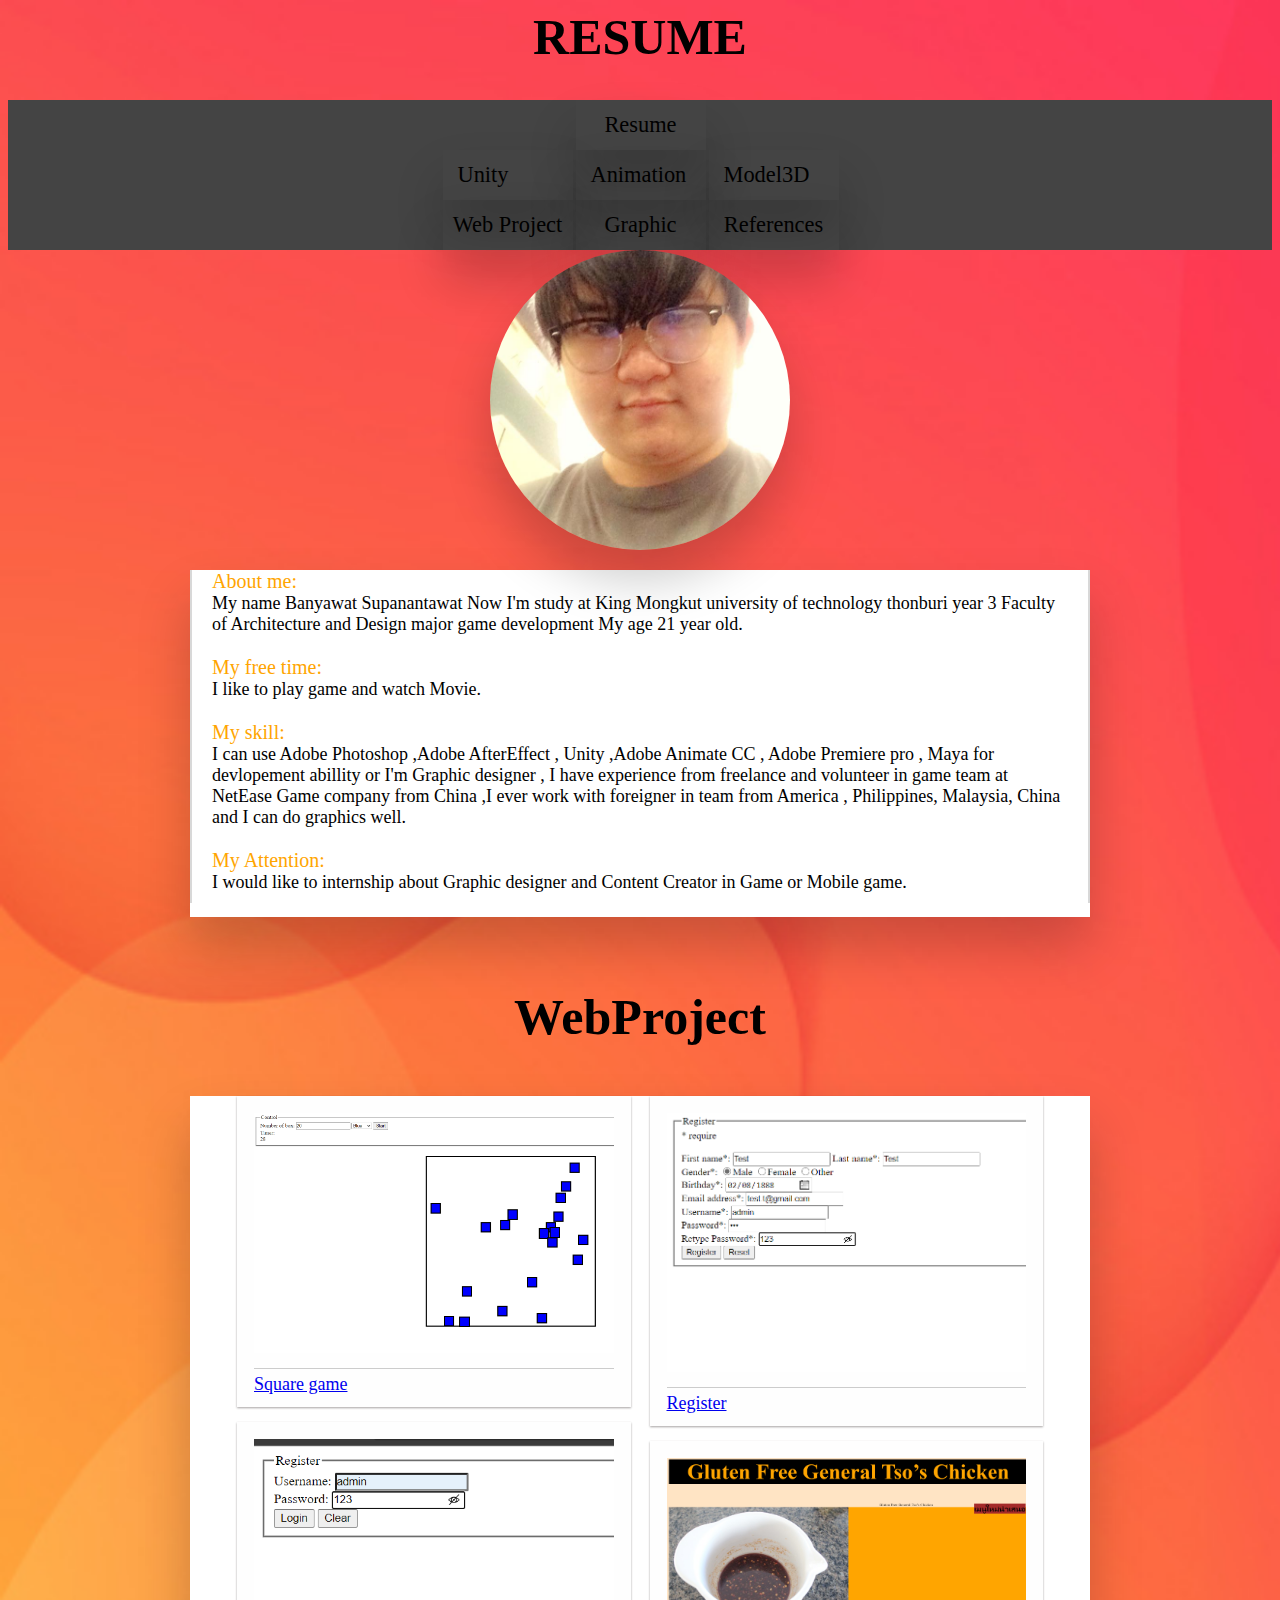
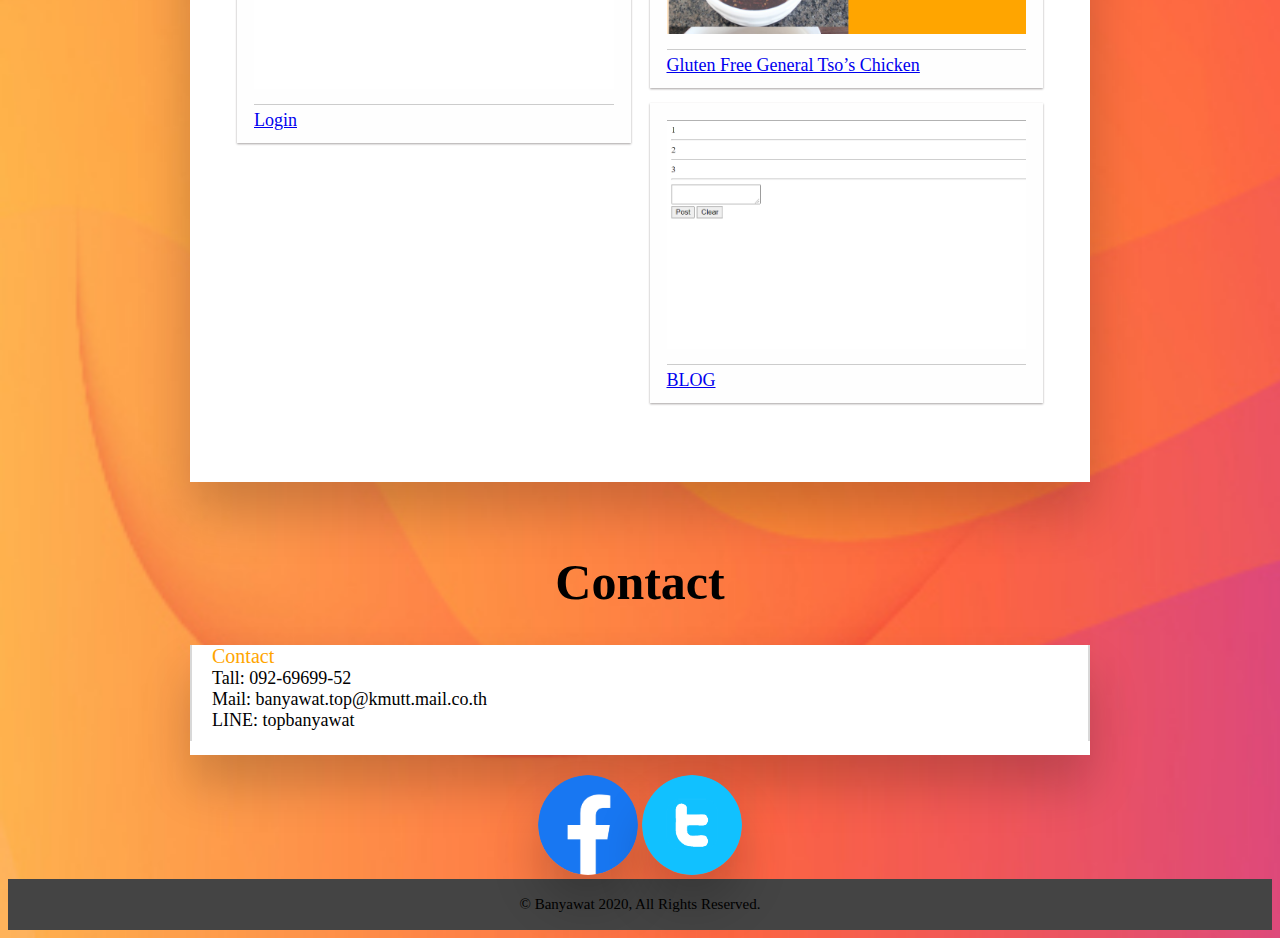
<file: index.html>
<html lang="en">
<head>
        <meta charset="UTF-8">
        <meta name="viewport"content="width=device-width, initial-scale="1.0">
        <meta http-equiv="X-UA-Compatible" content="ie=edge">
        <title>Resume</title>
        <link rel="stylesheet" href="main.css">
</head>
<body background="pic/body.png">
        <h1 class="head">RESUME</h1>
        <header>
                <div class="nav">
                        <ul>  
                            <li class="home"> <a href="index.html"home>Resume</a></li>
                                    <ul>
                                        <li><a href="Unity.html">Unity</a></li>
                                        <li><a href="Animation.html">Animation</a></li>
                                        <li><a href="Model.html">Model3D</a></li> 
                                    </ul>
                            </li>        
                            <li class="about"><a class="active" href="WebProject.html">Web Project</a></li>
                            <li class="new"><a href="Graphic.html">Graphic</a>
                                    <ul>
                                        <li><a href="shopee.html">Shopee</a></li>
                                        <li><a href="LINE.html">LINE Thailand</a></li>
                                    </ul>
                            </li>

                                
                            <li class="contact"><a href="References.html">References</a></li>
                        </ul>
                </div>
        </header>        
        
        <div class="img_1">
                <center><img  width="300"  src="pic/02.jpg" alt=""></center>
        </div>
        <div class="teaser">
            <p> <a class="title">About me:</a> </br>
            My name Banyawat Supanantawat Now I'm study at King Mongkut university of technology thonburi year 3 Faculty of Architecture and Design major game development My age 21 year old. </br>
            </br>
            <a class="title">My free time: </a></br>
            I like to play game and watch Movie. </br>
            </br>
            <a class="title">My skill:</a> </br>
            I can use Adobe Photoshop ,Adobe AfterEffect , Unity ,Adobe Animate CC , Adobe Premiere pro , Maya for devlopement abillity or I'm Graphic designer , I have 
            experience from freelance and volunteer in game team at NetEase Game company from China ,I ever work with foreigner in team from America , Philippines, Malaysia, China and I can do graphics well. </br>
            </br>
            <a class="title">My Attention:</a></br>
            I would like to internship about Graphic designer and Content Creator in Game or Mobile game.</br>
            </p>
        </div> 
        </br>
        <div>
                <h1 class="head">WebProject</h1>
        </div>
        <div class="teaser2">
        <section id="columns">
                <figure>
                    <img src="pic/w1.png">
                    <figcaption>
                        <a href="Square game/index.html">Square game</a>
                    </figcaption>
                </figure>
                <figure>
                        <img src="pic/w3.png">
                        <figcaption>
                                <a href="Register and login/login.html">Login</a>
                        </figcaption>
                </figure>
                <figure>
                        <img src="pic/w2.png">
                        <figcaption>
                                <a href="Register and login/register.html">Register</a>
                        </figcaption>
                </figure>
                <figure>
                        <img src="pic/w4.png">
                        <figcaption>
                                <a href="Gluten Free General Tso’s Chicken/index.html">Gluten Free General Tso’s Chicken</a>
                        </figcaption>
                </figure>
                <figure>
                        <img src="pic/Blog.png">
                        <figcaption>
                            <a href="Blog/index.html">BLOG</a>
                        </figcaption>
                </figure>
        </section>
        </div>
        </br>
        <div>
        <h1 class="head">Contact</h1>
        </div>
        <div class="teaser">
                <p> <a class="title">Contact</a></br>
                        Tall: 092-69699-52</br>
                        Mail: banyawat.top@kmutt.mail.co.th</br>
                        LINE: topbanyawat</br>
                </p>
        </div>   

        <div>
                <center><a class="img_2" href ="https://www.facebook.com/banyawat.sunanatwantwa" ><img src="pic/facebook.png"></a>
                <a class="img_2" href ="https://twitter.com/Twitter" ><img src="pic/Twitter.png"></a></center>
        </div>
        <div class="down">
                <br>
                <a>© Banyawat 2020, All Rights Reserved.  </a>
                <br>
                <br>
        </div>

</body>
</file>
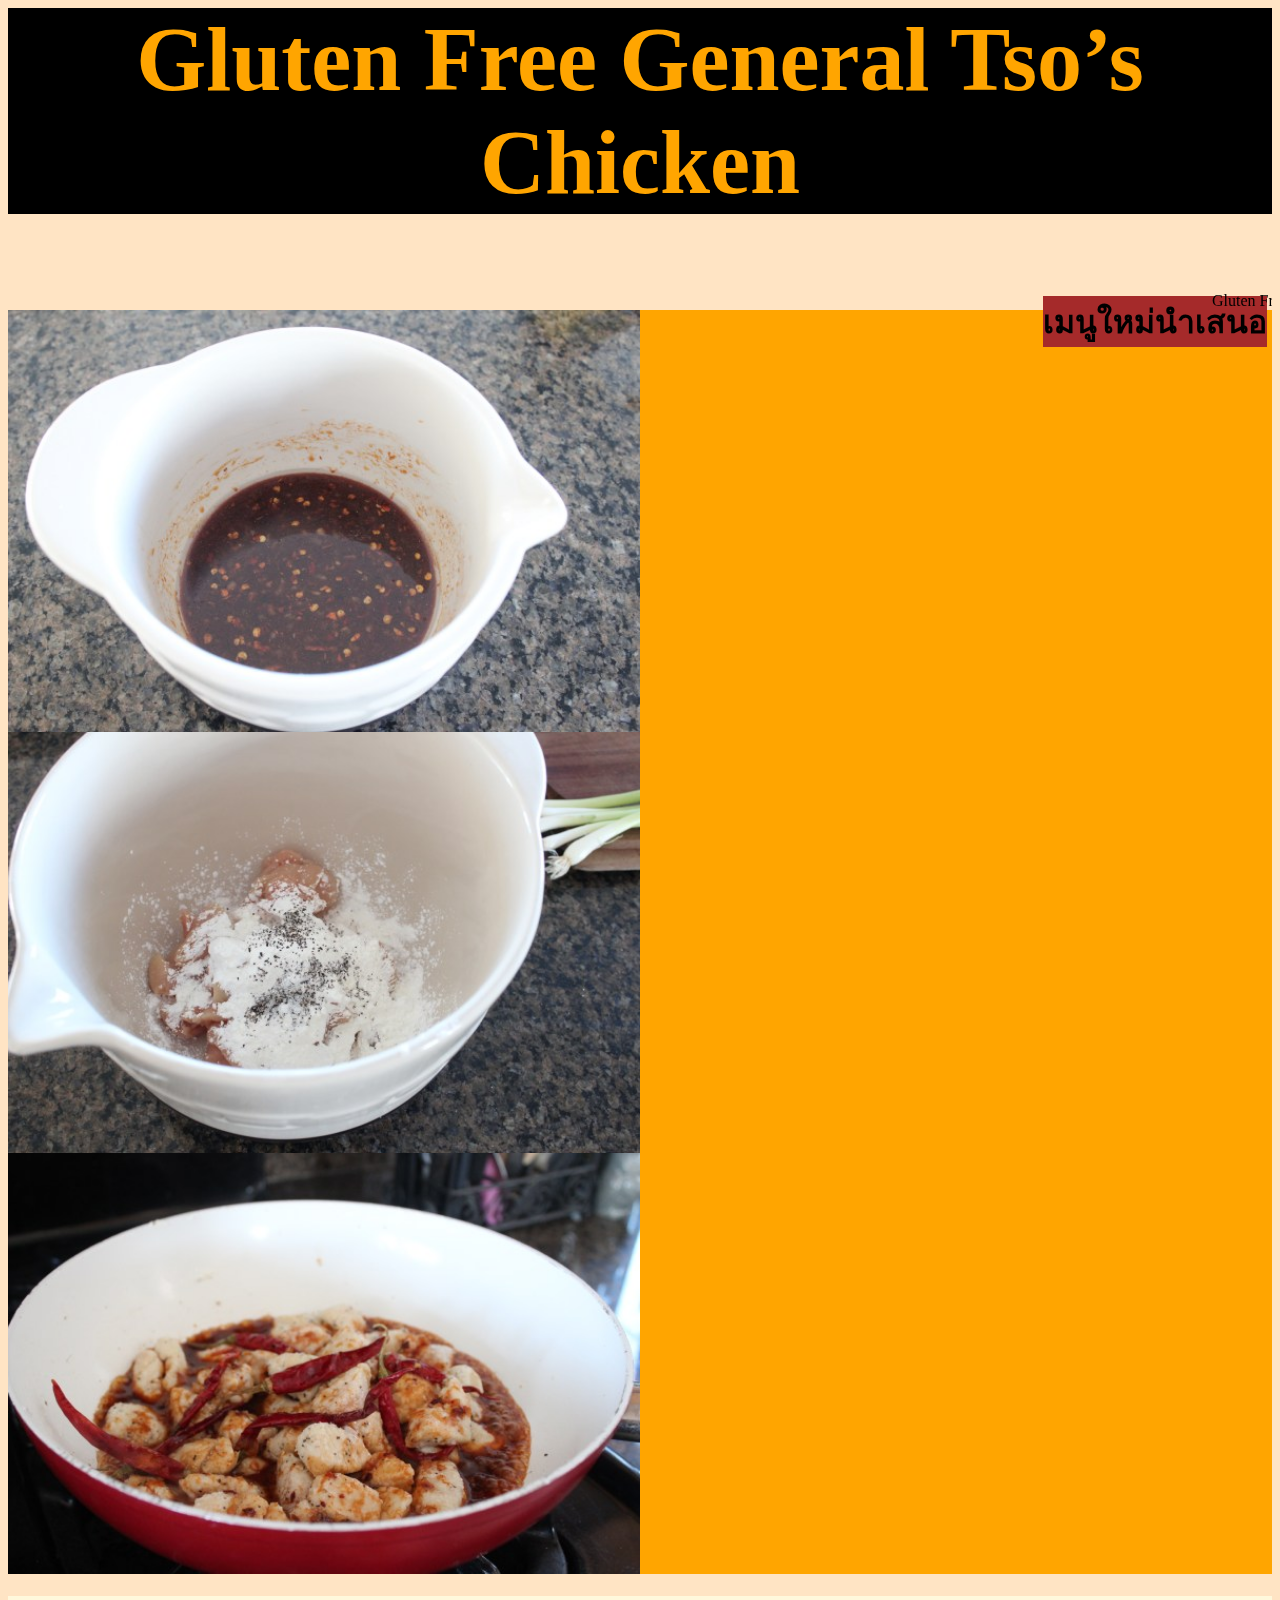
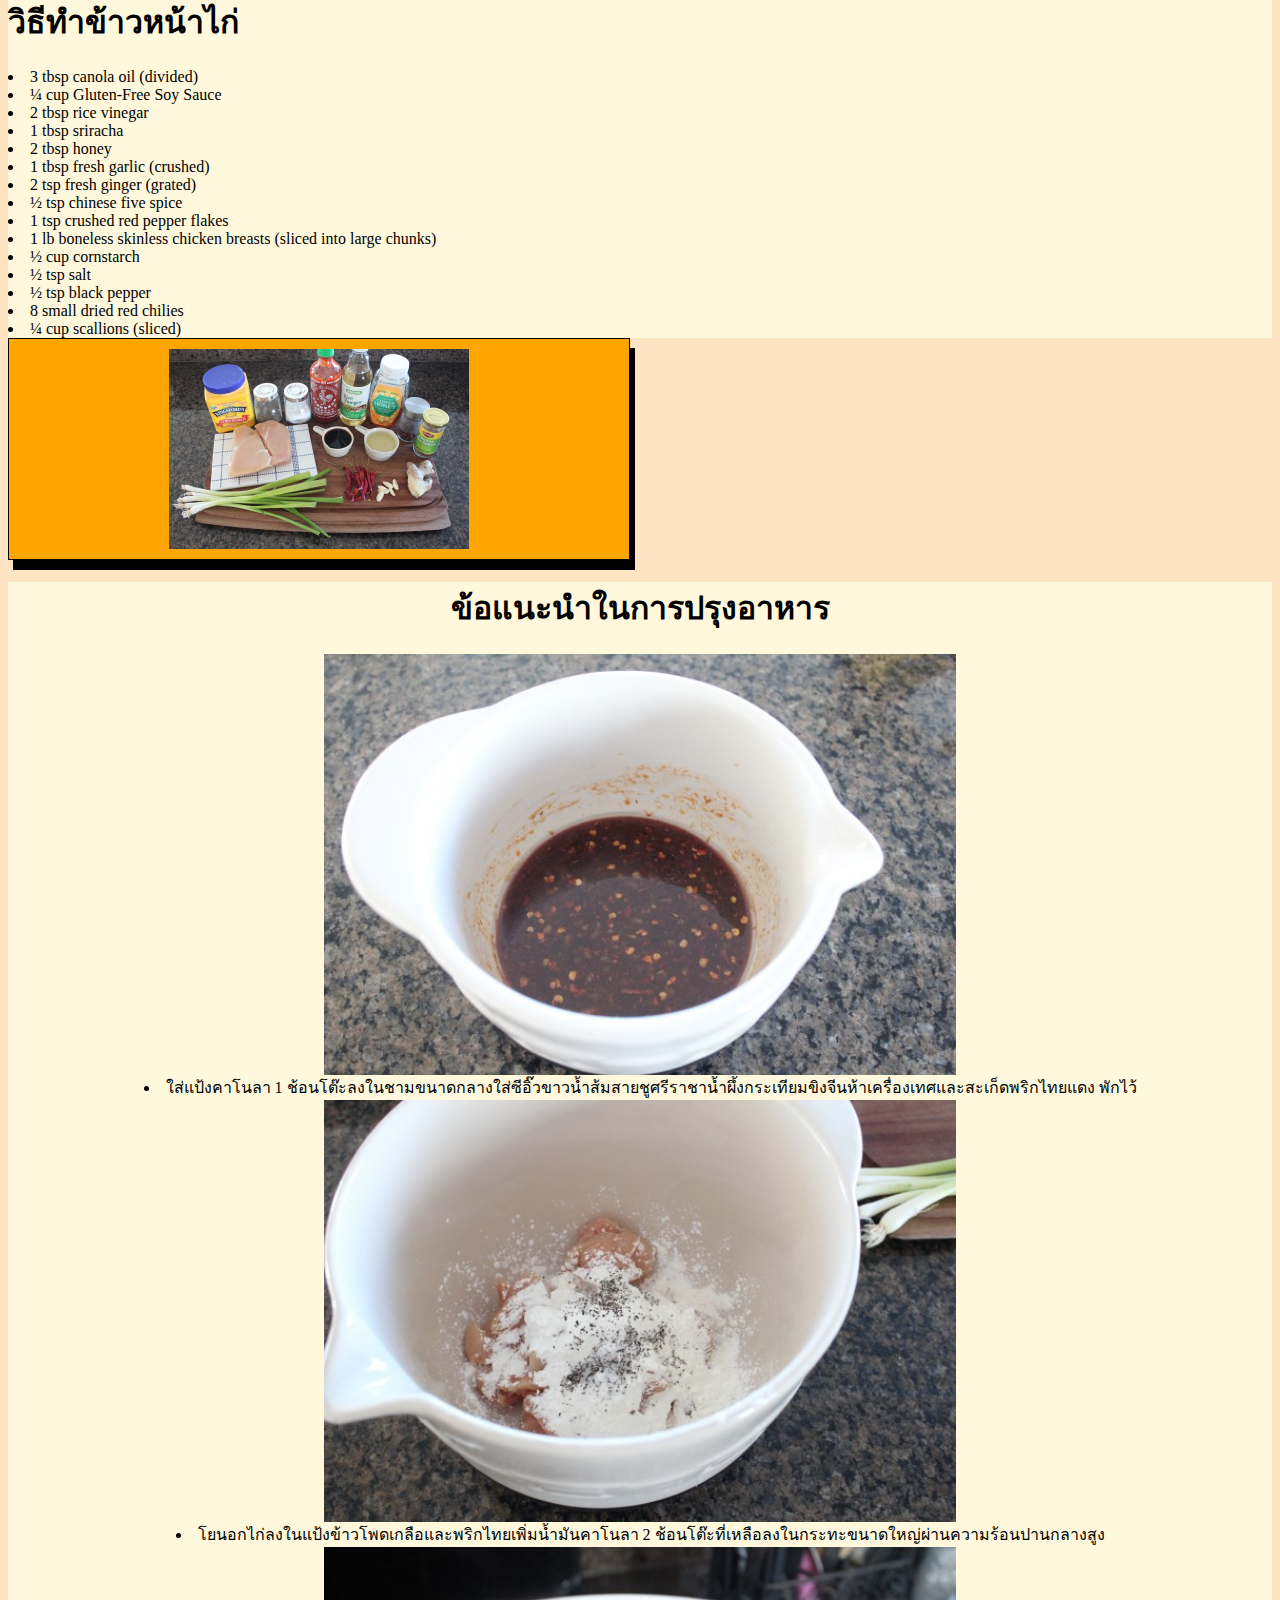
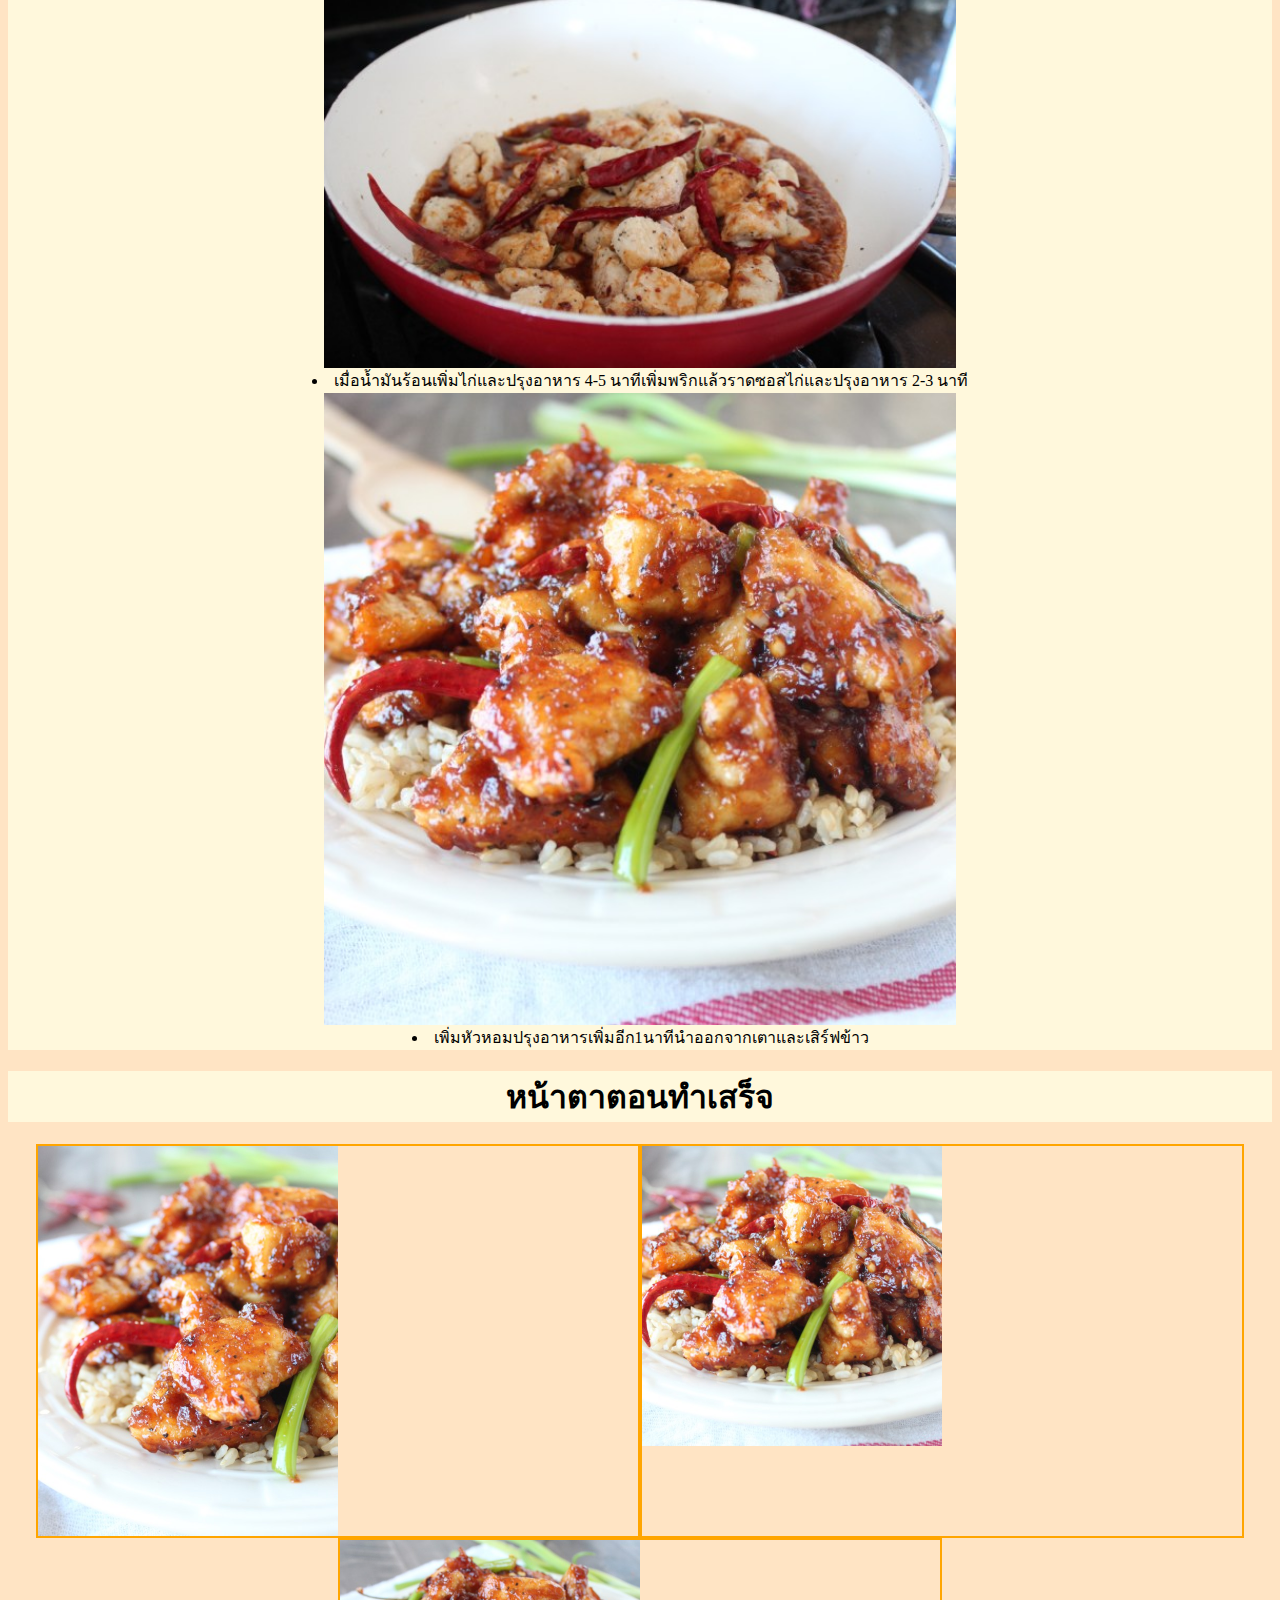
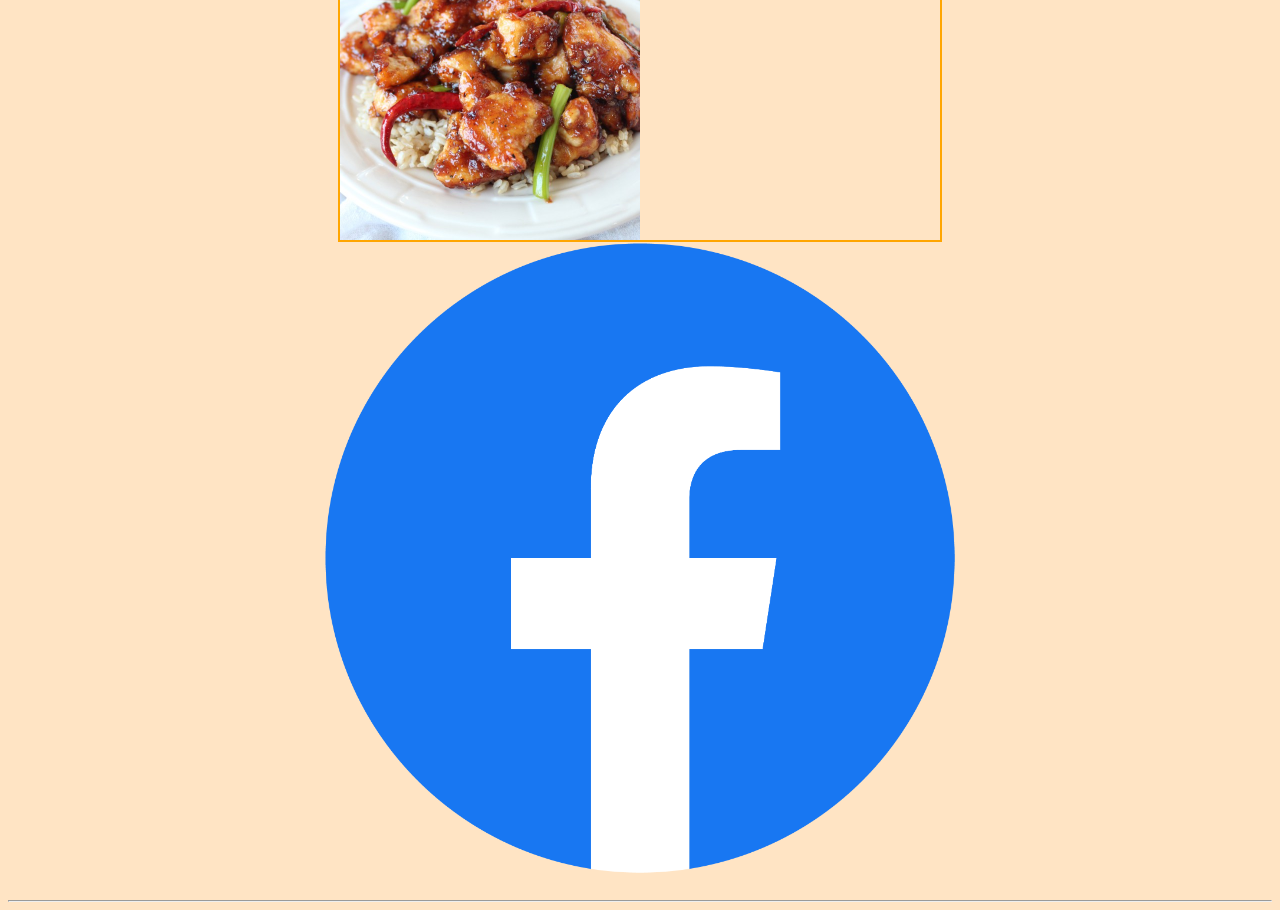
<file: Gluten Free General Tso’s Chicken/index.html>
<html lang="en">
<head>
        <meta charset="UTF-8">
        <meta name="viewport"content="width=device-width, initial-scale="1.0">
        <title>Gluten Free General Tso’s Chicken</title>
        <link rel="stylesheet" href="main.css">
</head>

<body > 
        <h1 class="j1" > Gluten Free General Tso’s Chicken </h1>
        <h1 id="one"> เมนูใหม่นำเสนอ</h1>
        <br>
        <marquee> Gluten Free General Tso’s Chicken </marquee>
        <!--<div class="img_1">
                <img   src="01.jpg" alt="" width="600">
                </div>
        <div class="img_2">
                <img  src="02.jpg" alt="" width="610">
                </div>
        <div class="img_3">
                <img  src="03.jpg" alt="" width="460">
                </div>
                <hr>
        <br>
            <table class="menu" cellspacing="20">
                <tr>
                        <td>
                            <h1>วิธีทำ กระเพราหมูสับ (สำหรับ 5 ที่)</h1> 
                        </td> 
                </tr>
                <tr>
                    <td>
                        เนื้อหมูสันคอบด
                    </td>
                    <td>
                        300 กรัม
                    </td>
                </tr>
                <tr>
                    <td>
                        ใบกระเพรา
                    </td>
                    <td>
                        1 ถ้วยตวง
                    </td>
                </tr>
                <tr>
                    <td>
                        พริกขี้หนูแดงโขลก
                    </td>
                    <td>
                        1 ช้อนโต๊ะ
                    </td>
                </tr>
                <tr>
                    <td>
                        กระเทียมสับหยาบ
                    </td>
                    <td>
                        1 ช้อนโต๊ะ
                    </td>
                </tr>
                <tr>
                    <td>
                        น้ำมันพืช
                    </td>
                    <td>
                        3 ช้อนโต๊ะ
                    </td>
                </tr>
                <tr>
                    <td>
                        แม็กกี้ ซอสผัดสำเร็จรูป All-in-one
                    </td>
                    <td>
                        3 ช้อนโต๊ะ
                    </td>
                </tr>
                <tr>
                    <td>
                        น้ำเปล่า
                    </td>
                    <td>
                        1/4 ถ้วยตวง
                    </td>
                </tr>
                
            </table>
        <hr>-->
        <div class="bg">
            <img  src="chicken-2.jpg" alt="" width="600">
            <img  src="chicken-3.jpg" alt="" width="600">
            <img  src="chicken-4.jpg" alt="" width="600"></div>
        <div class=" text2">
               <h1>วิธีทำข้าวหน้าไก่</h1>
               <li> 3 tbsp canola oil (divided)</li>
               <li> ¼ cup Gluten-Free Soy Sauce</li>
               <li>  2 tbsp rice vinegar</li>
               <li>  1 tbsp sriracha</li>
               <li>2 tbsp honey</li>
                <li>1 tbsp fresh garlic (crushed)</li>
                <li>2 tsp fresh ginger (grated)</li>
                <li>½ tsp chinese five spice</li>
                <li>1 tsp crushed red pepper flakes</li>
                <li>1 lb boneless skinless chicken breasts (sliced into large chunks)</li>
                <li>½ cup cornstarch</li>
                <li>½ tsp salt</li>
                <li>½ tsp black pepper</li>
                <li>8 small dried red chilies</li>
                <li>¼ cup scallions (sliced)</li>
        </div>
        <div class="img_1">
            <img  src="chicken-1.jpg" alt="" width="600">
        </div>
        <div class="text1">
            <h1>ข้อแนะนำในการปรุงอาหาร</h1>
                <img src="chicken-2.jpg" alt="">
                <li>ใส่แป้งคาโนลา 1 ช้อนโต๊ะลงในชามขนาดกลางใส่ซีอิ๊วขาวน้ำส้มสายชูศรีราชาน้ำผึ้งกระเทียมขิงจีนห้าเครื่องเทศและสะเก็ดพริกไทยแดง พักไว้ </li>
                <img src="chicken-3.jpg" alt="">
                <li>โยนอกไก่ลงในแป้งข้าวโพดเกลือและพริกไทยเพิ่มน้ำมันคาโนลา 2 ช้อนโต๊ะที่เหลือลงในกระทะขนาดใหญ่ผ่านความร้อนปานกลางสูง</li>
                <img src="chicken-4.jpg" alt="">
                <li>เมื่อน้ำมันร้อนเพิ่มไก่และปรุงอาหาร 4-5 นาทีเพิ่มพริกแล้วราดซอสไก่และปรุงอาหาร 2-3 นาที </li>
                <img src="chicken-5.jpg" alt="">
                <li>เพิ่มหัวหอมปรุงอาหารเพิ่มอีก1นาทีนำออกจากเตาและเสิร์ฟข้าว</li>
        </div>
        <div class="text1"><h1>หน้าตาตอนทำเสร็จ</h1></div>
        <div class="flex_container">
            <div ><img src="chicken-6.jpg" alt="" ></div>
            <div ><img src="chicken-7.jpg" alt="" ></div>
            <div ><img src="chicken-8.jpg" alt="" ></div>
        </div>

        <div class="face">
       <a href="https://whitneybond.com/gluten-free-general-tsos-chicken/"><img src="Facebook.png" width="200"></a>
       </div>
        <br>
        <hr>
        
</body>
</file>
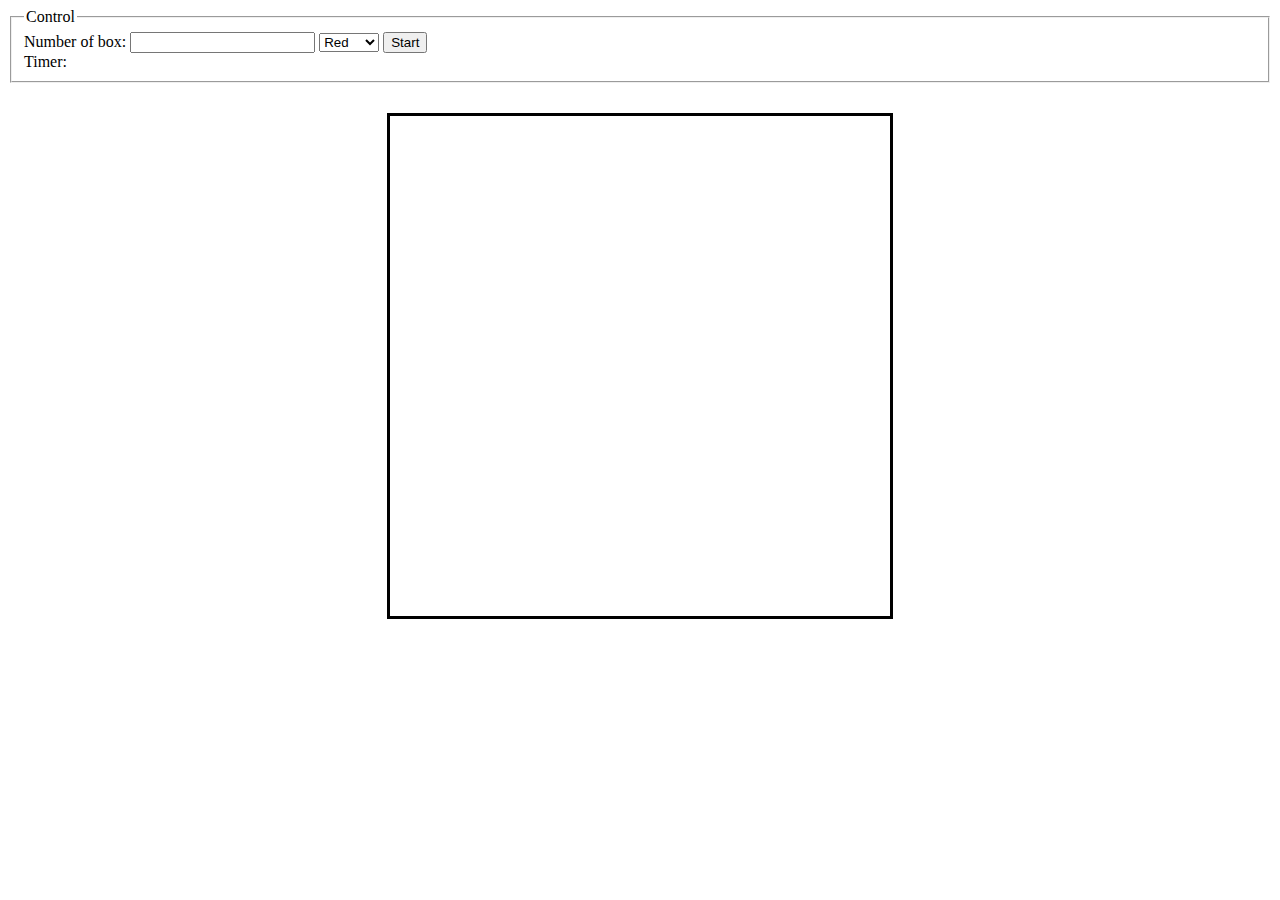
<file: Square game/index.html>
<!DOCTYPE html>
<html>
	<head>
		<meta charset="UTF-8">
		<title>Square game</title>
		<script type="text/javascript" src="game.js"></script>
		<link rel="stylesheet" type="text/css" href="game.css">
	</head>
	<body>
		<!-- these codes were adapted from https://courses.cs.washington.edu/courses/cse154/17sp/lecture/more-dom/code/squares.html  -->

		<fieldset>
			<legend>Control</legend>
			Number of box: 
			<input type="text" name="numbox" id="numbox">
			<select name="color" id = "color">
  				<option value="red">Red</option>
  				<option value="blue">Blue</option>
  				<option value="green">Green</option>
			</select>
			<button id="start">Start</button>
			<div id="timerClock"> Timer:
				<div id="clock"></div>
			</div>
		</fieldset>

		
		

		<div id="squares-container">
			<div id="squares-layer"></div>
		</div>
	
	</body>
</html>
</file>
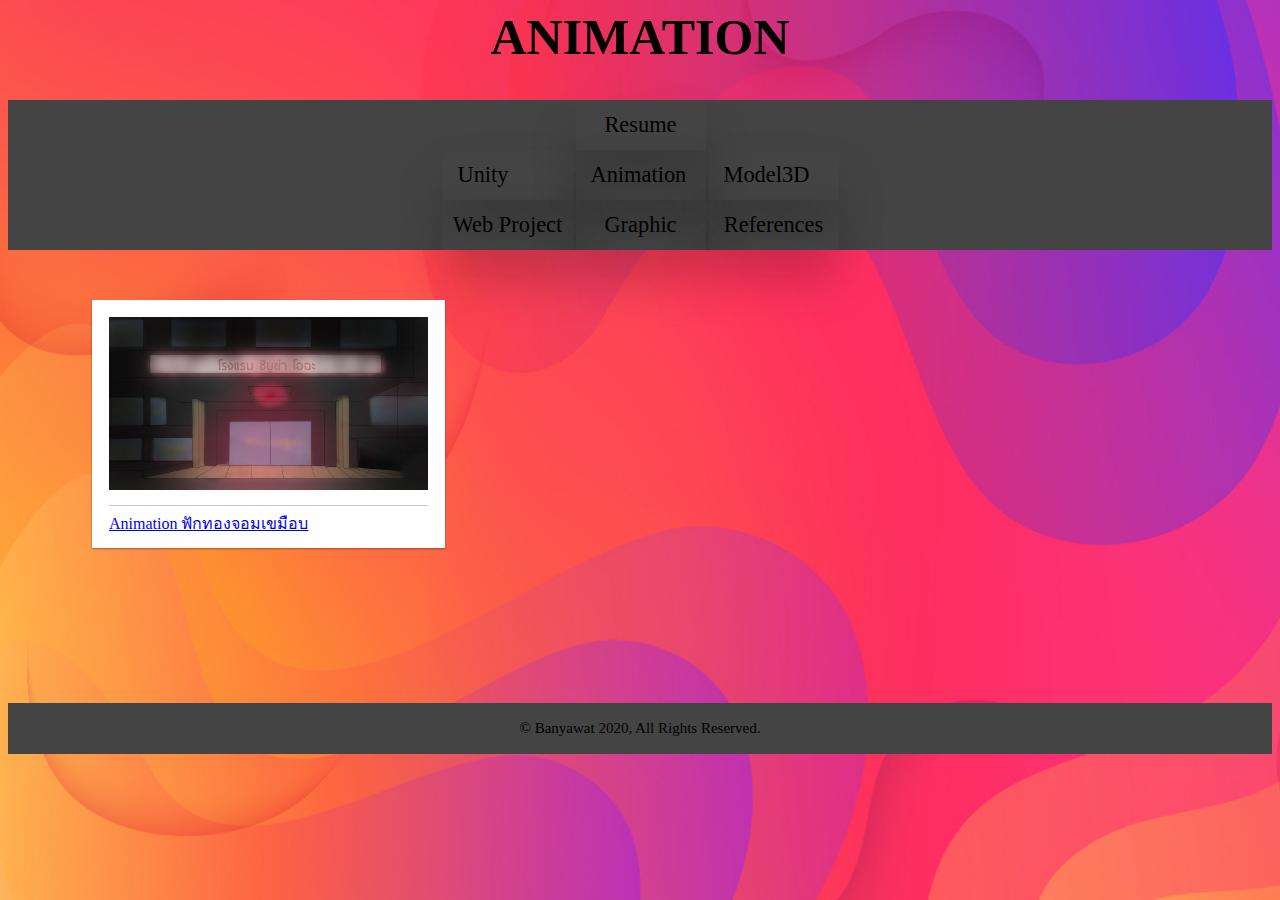
<file: Animation.html>
<html lang="en">
<head>
        <meta charset="UTF-8">
        <meta name="viewport"content="width=device-width, initial-scale="1.0">
        <meta http-equiv="X-UA-Compatible" content="ie=edge">
        <title>Animation</title>
        <link rel="stylesheet" href="main.css">
</head>
<body background="pic/body.png">
    <h1 class="head">ANIMATION</h1>
        <header>
                <div class="nav">
                        <ul>
                            <li class="home"> <a href="index.html"home>Resume</a></li>
                                    <ul>
                                        <li><a href="Unity.html">Unity</a></li>
                                        <li><a href="Animation.html">Animation</a></li>
                                        <li><a href="Model.html">Model3D</a></li> 
                                    </ul>
                            </li>        
                            <li class="about"><a class="active" href="WebProject.html">Web Project</a></li>
                            <li class="new"><a href="Graphic.html">Graphic</a>
                                    <ul>
                                        <li><a href="shopee.html">Shopee</a></li>
                                        <li><a href="LINE.html">LINE Thailand</a></li>
                                    </ul>
                            </li>
  
                            <li class="contact"><a href="References.html">References</a></li>
                        </ul>
                </div>
        </header>
        <section id="columns">
                <figure>
                    <img src="pic/Sence1.png">
                    <figcaption>
                        <a href="https://drive.google.com/file/d/1IKoByRDb-Z0UurH_a8x9hMuInsB_VOGt/view">Animation ฟักทองจอมเขมือบ</a>
                    </figcaption>
                </figure>
        </section>
        <br>
        <br>
        <br>
        <br>
        <br>
        <div class="down">
                <br>
                <a>© Banyawat 2020, All Rights Reserved.  </a>
                <br>
                <br>
        </div>   
</body>
</file>
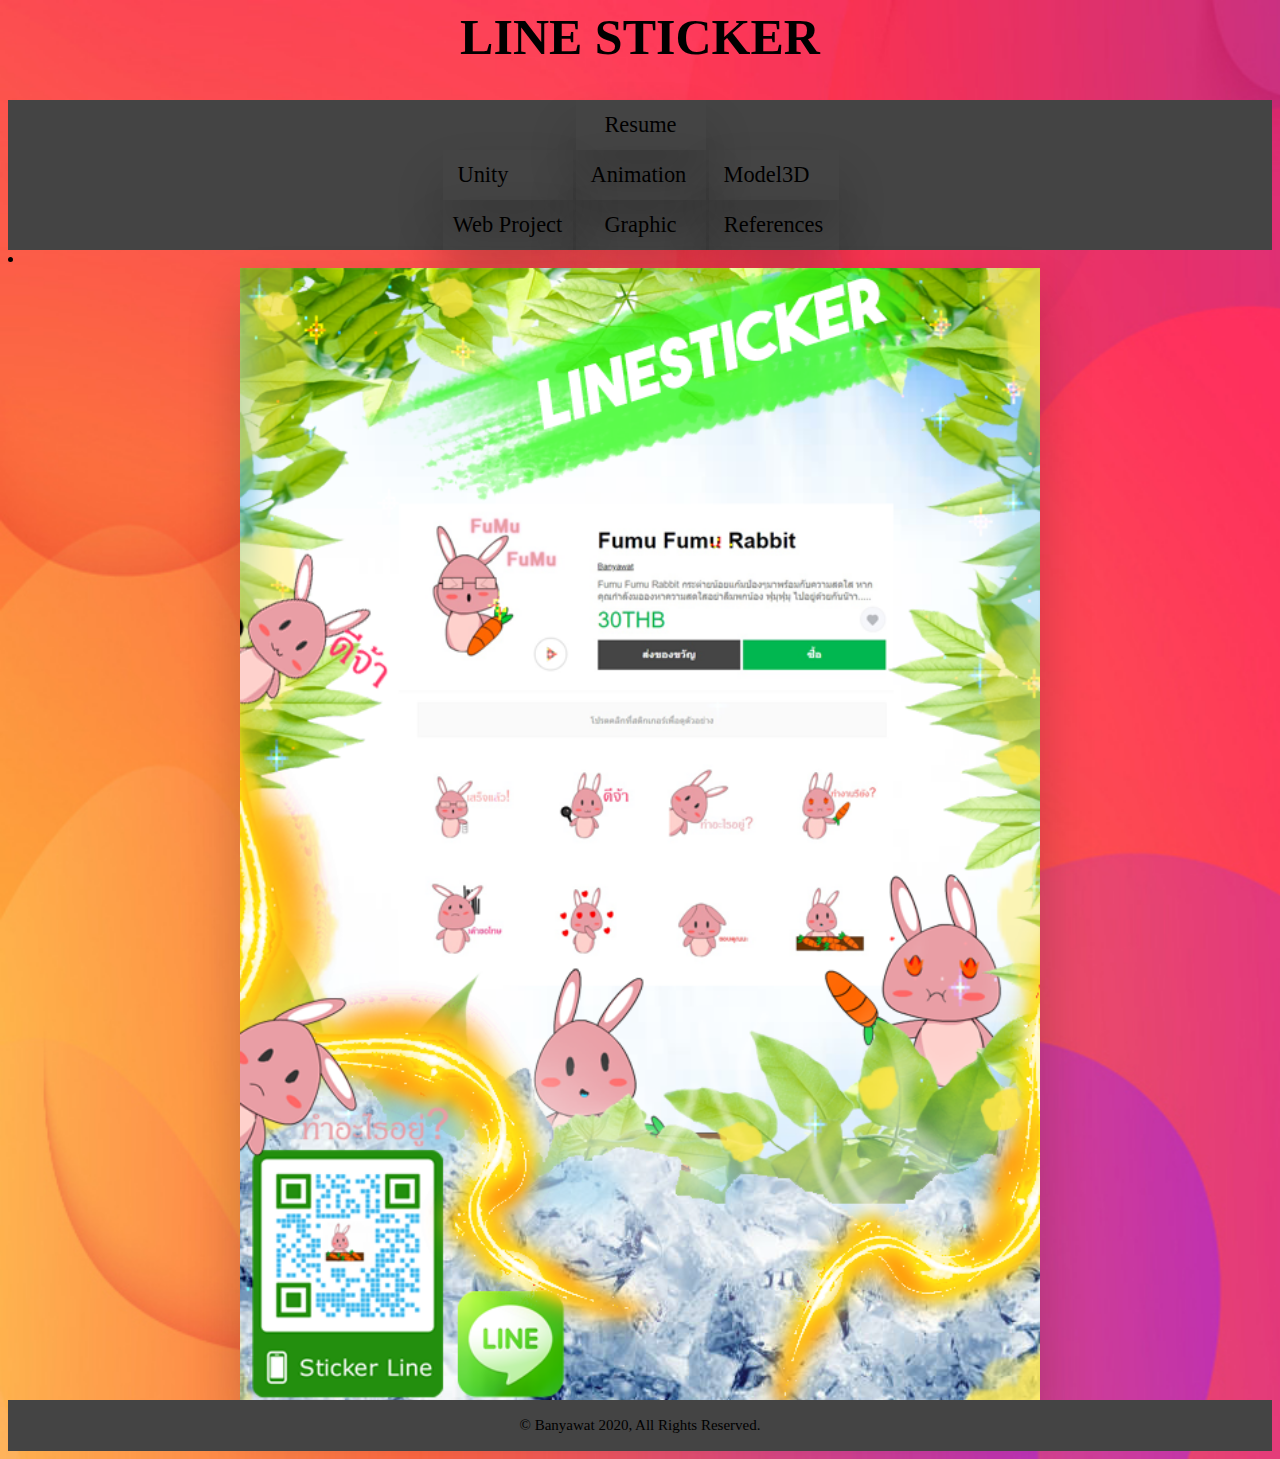
<file: LINE.html>
<html lang="en">
<head>
        <meta charset="UTF-8">
        <meta name="viewport"content="width=device-width, initial-scale="1.0">
        <meta http-equiv="X-UA-Compatible" content="ie=edge">
        <title>LINE</title>
        <link rel="stylesheet" href="main.css">
</head>
<body background="pic/body.png">
    <h1 class="head">LINE STICKER</h1>
        <header>
                <div class="nav">
                        <ul>
                            
                            <li class="home"> <a href="index.html"home>Resume</a></li>
                                    <ul>
                                        <li><a href="Unity.html">Unity</a></li>
                                        <li><a href="Animation.html">Animation</a></li>
                                        <li><a href="Model.html">Model3D</a></li> 
                                    </ul>
                            </li>        
                            <li class="about"><a class="active" href="WebProject.html">Web Project</a></li>
                            <li class="new"><a href="Graphic.html">Graphic</a>
                                    <ul>
                                        <li><a href="shopee.html">Shopee</a></li>
                                        <li><a href="LINE.html">LINE Thailand</a></li>
                                    </ul>
                            </li>

                                
                            <li class="contact"><a href="References.html">References</a></li>
                        </ul>
                </div>
        </header>  
        <div>
            <li><img class="poster" src="pic/line.png" alt="" width="800"></li>
        </div>
        <div class="down">
                <br>
                <a>© Banyawat 2020, All Rights Reserved.  </a>
                <br>
                <br>
        </div>
</body>
</file>
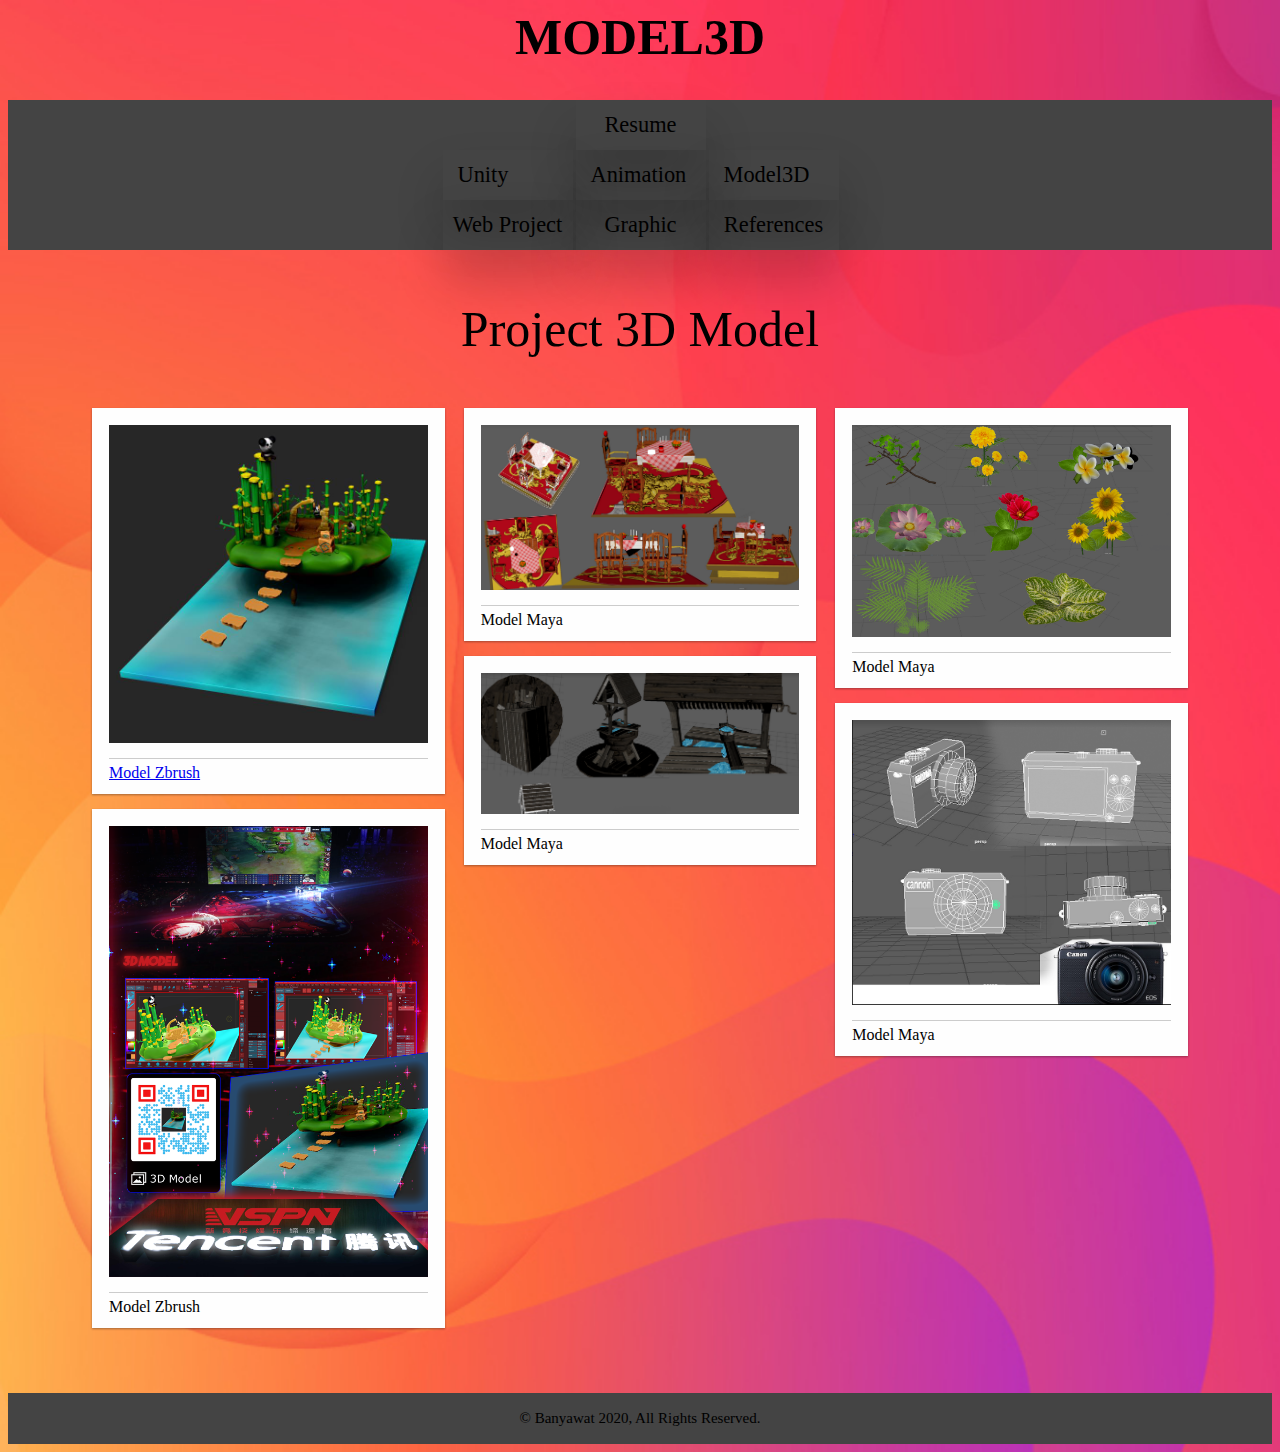
<file: Model.html>
<html lang="en">
<head>
        <meta charset="UTF-8">
        <meta name="viewport"content="width=device-width, initial-scale="1.0">
        <meta http-equiv="X-UA-Compatible" content="ie=edge">
        <title>Model3D</title>
        <link rel="stylesheet" href="main.css">
</head>
<body background="pic/body.png">
    <h1 class=" head">MODEL3D</h1>
        <header>
                <div class="nav">
                        <ul>
                            <li class="home"> <a href="index.html"home>Resume</a></li>
                                    <ul>
                                        <li><a href="Unity.html">Unity</a></li>
                                        <li><a href="Animation.html">Animation</a></li>
                                        <li><a href="Model.html">Model3D</a></li> 
                                    </ul>
                            </li>        
                            <li class="about"><a class="active" href="WebProject.html">Web Project</a></li>
                            <li class="new"><a href="Graphic.html">Graphic</a>
                                    <ul>
                                        <li><a href="shopee.html">Shopee</a></li>
                                        <li><a href="LINE.html">LINE Thailand</a></li>
                                    </ul>
                            </li>   
                            <li class="contact"><a href="References.html">References</a></li>
                        </ul>
                </div>
        </header>
        <div>
            <p class="head"> Project 3D Model </p>
        </div>
        <section id="columns">
            <figure>
                <img src="pic/mo5.jpg">
                <figcaption>
                    <a href="https://drive.google.com/file/d/1p7KmINVlPaOLNRIJn3nNuiMe3sVky96Y/view">Model Zbrush</a>
                </figcaption>
            </figure>
            <figure>
                <img src="pic/mo.png">
                <figcaption>
                    Model Zbrush 
                </figcaption>
            </figure>
            <figure>
                <img src="pic/mo1.png">
                <figcaption>
                    Model Maya 
                </figcaption>
            </figure>
            <figure>
                <img src="pic/mo2.png">
                <figcaption>
                    Model Maya 
                </figcaption>
            </figure>
            <figure>
                <img src="pic/mo3.png">
                <figcaption>
                    Model Maya 
                </figcaption>
            </figure>
            <figure>
                <img src="pic/mo4.png">
                <figcaption>
                    Model Maya 
                </figcaption>
            </figure>
        </section>
        <div class="down">
            <br>
            <a>© Banyawat 2020, All Rights Reserved.  </a>
            <br>
            <br>
    </div>
</body>
</file>
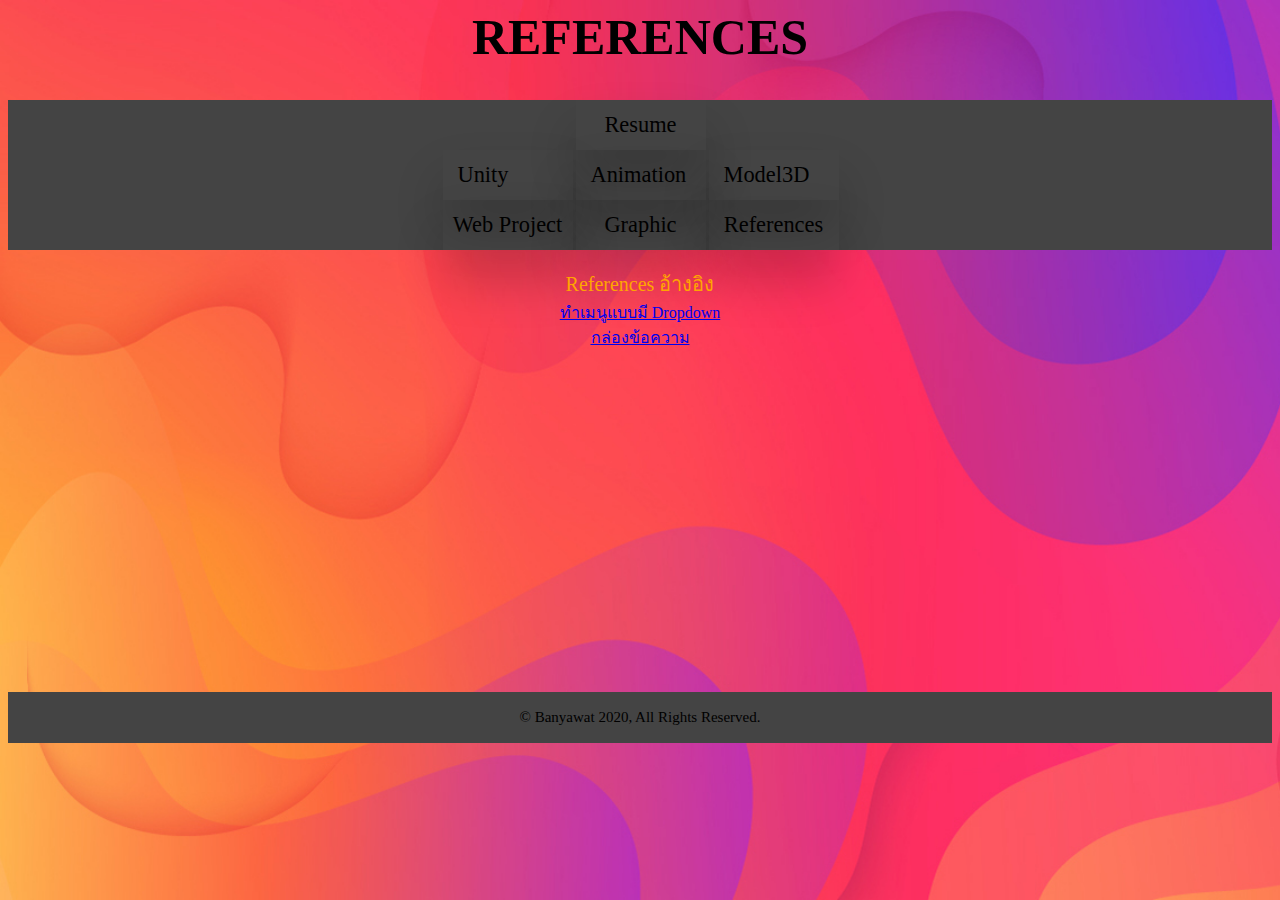
<file: References.html>
<html lang="en">
<head>
        <meta charset="UTF-8">
        <meta name="viewport"content="width=device-width, initial-scale="1.0">
        <meta http-equiv="X-UA-Compatible" content="ie=edge">
        <title>References</title>
        <link rel="stylesheet" href="main.css">
</head>
<body background="pic/body.png">
    <h1 class=" head">REFERENCES</h1>
        <header>
                <div class="nav">
                        <ul>
                            <li class="home"> <a href="index.html"home>Resume</a></li>
                                    <ul>
                                        <li><a href="Unity.html">Unity</a></li>
                                        <li><a href="Animation.html">Animation</a></li>
                                        <li><a href="Model.html">Model3D</a></li> 
                                    </ul>
                            </li>        
                            <li class="about"><a class="active" href="WebProject.html">Web Project</a></li>
                            <li class="new"><a href="Graphic.html">Graphic</a>
                                    <ul>
                                        <li><a href="shopee.html">Shopee</a></li>
                                        <li><a href="LINE.html">LINE Thailand</a></li>
                                    </ul>
                            </li> 
                            <li class="contact"><a href="References.html">References</a></li>
                        </ul>
                </div>
        </header>
        <br>
        <div  class="center">
           <a class="title">References อ้างอิง</a> <br>
           <a href="https://youtu.be/_rE6ZlTtPNM"> ทำเมนูแบบมี Dropdown</a> <br>
           <a href="https://www.ninenik.com/content.php?arti_id=110"> กล่องข้อความ</a></br>
        </div>
        <br>
        <br>
        <br>
        <br>
        <br>
        <br>
        <br>
        <br>
        <br>
        <br>
        <br>
        <br>
        <br>
        <br>
        <br>
        <br>
        <br>
        <br>
        <br>
        <div class="down">
            <br>
            <a>© Banyawat 2020, All Rights Reserved.  </a>
            <br>
            <br>
    </div>
</body>
</file>
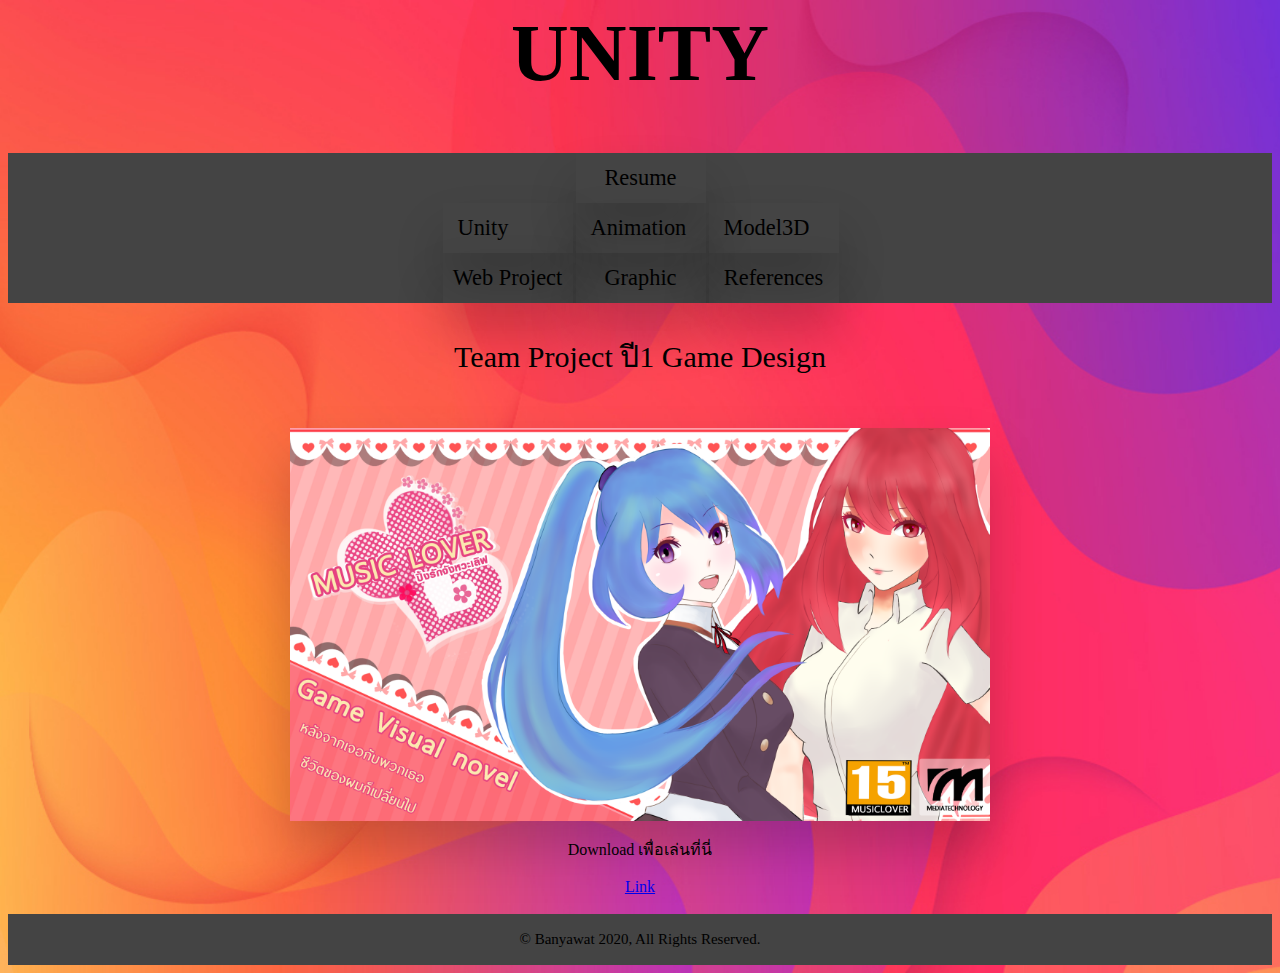
<file: Unity.html>
<html lang="en">


<head>
        <meta charset="UTF-8">
        <meta name="viewport"content="width=device-width, initial-scale="1.0">
        <title>Unity</title>
        <link rel="stylesheet" href="main.css">
</head>

<body class="Body" background="pic/body.png">
        <h1 class="j1"> UNITY </h1>
        <header>
                <div class="nav">
                        <ul>
                            <li class="home"> <a href="index.html"home>Resume</a></li>
                                    <ul>
                                        <li><a href="Unity.html">Unity</a></li>
                                        <li><a href="Animation.html">Animation</a></li>
                                        <li><a href="Model.html">Model3D</a></li> 
                                    </ul>
                            </li>        
                            <li class="about"><a class="active" href="WebProject.html">Web Project</a></li>
                            <li class="new"><a href="Graphic.html">Graphic</a>
                                    <ul>
                                        <li><a href="shopee.html">Shopee</a></li>
                                        <li><a href="LINE.html">LINE Thailand</a></li>
                                    </ul>
                                 </li>       
                            <li class="contact"><a href="References.html">References</a></li>
                        </ul>
                </div>
            </header>   
        <p class="subhead">Team Project ปี1 Game Design</p>
       </div>
        <div>
        <br> 
        <img class="poster" src="pic/02.png" alt="" width="700">
        <p class="textcenter">Download เพื่อเล่นที่นี่</p>
        <center><a href="http://bit.ly/2Jc1rdz">Link</a></center>
        </div>
        <br>
      
        <div class="down">
            <br>
            <a>© Banyawat 2020, All Rights Reserved.  </a>
            <br>
            <br>
    </div>
</body>
</file>
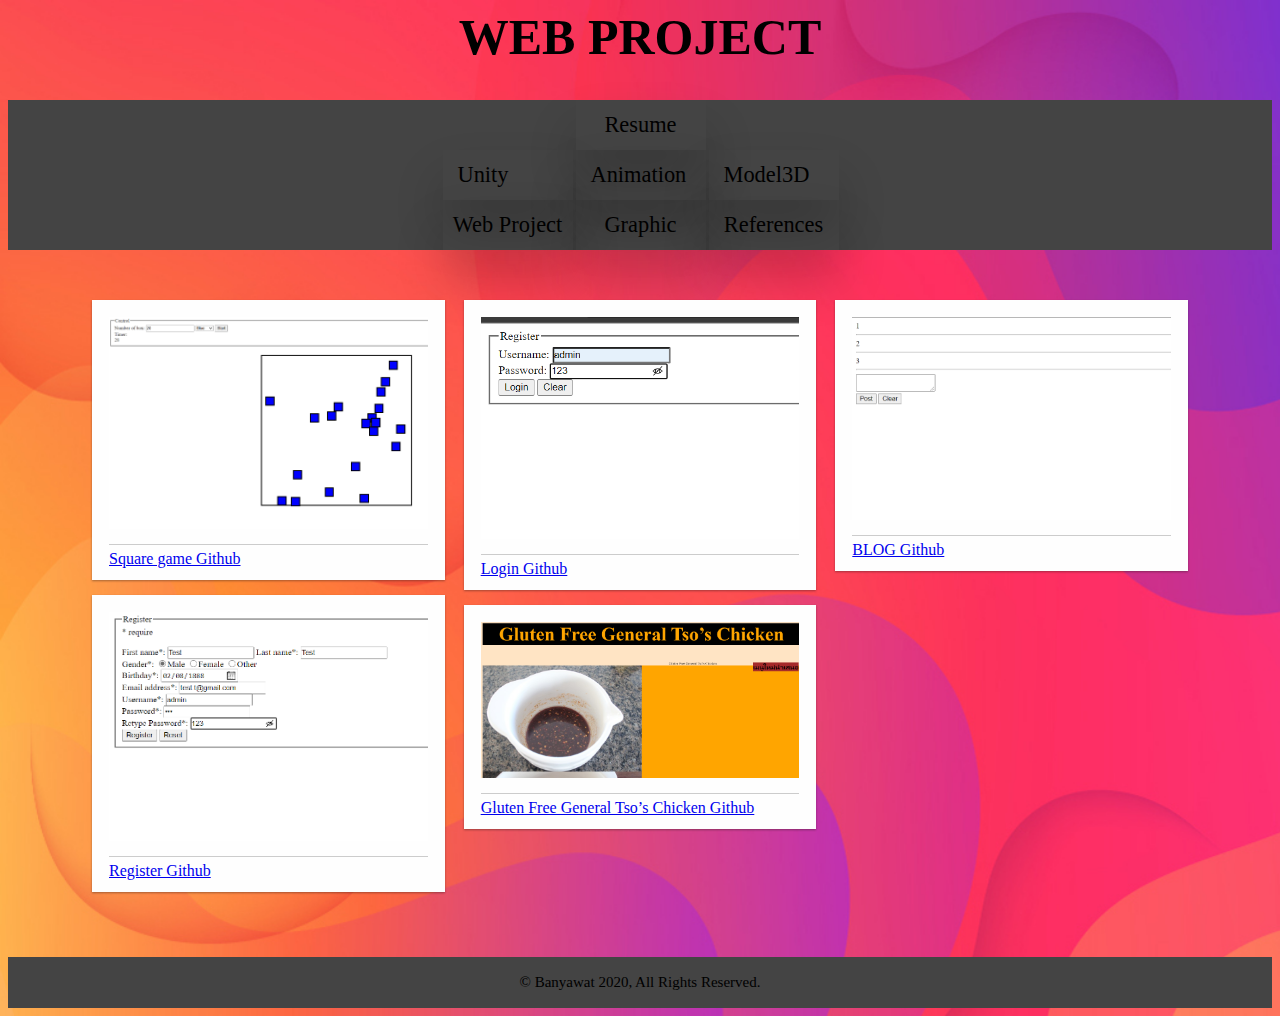
<file: WebProject.html>
<html lang="en">
<head>
        <meta charset="UTF-8">
        <meta name="viewport"content="width=device-width, initial-scale="1.0">
        <meta http-equiv="X-UA-Compatible" content="ie=edge">
        <title>Web Project</title>
        <link rel="stylesheet" href="main.css">
</head>
<body background="pic/body.png">
    <h1 class="head"> WEB PROJECT</h1>
        <header>
                <div class="nav">
                        <ul>
                            <li class="home"> <a href="index.html"home>Resume</a></li>
                                    <ul>
                                        <li><a href="Unity.html">Unity</a></li>
                                        <li><a href="Animation.html">Animation</a></li>
                                        <li><a href="Model.html">Model3D</a></li> 
                                    </ul>
                            </li>        
                            <li class="about"><a class="active" href="WebProject.html">Web Project</a></li>
                            <li class="new"><a href="Graphic.html">Graphic</a>
                                    <ul>
                                        <li><a href="shopee.html">Shopee</a></li>
                                        <li><a href="LINE.html">LINE Thailand</a></li>
                                    </ul>
                            </li>  
                            <li class="contact"><a href="References.html">References</a></li>
                        </ul>
                </div>
        </header>        
        <section id="columns">
                <figure>
                    <img src="pic/w1.png">
                    <figcaption>
                        <a href="https://github.com/banyawattop/MDT-1">Square game Github</a>
                    </figcaption>
                </figure>
                <figure>
                        <img src="pic/w2.png">
                        <figcaption>
                                <a href="https://github.com/banyawattop/MDT-1">Register Github</a>
                        </figcaption>
                </figure>
                <figure>
                        <img src="pic/w3.png">
                        <figcaption>
                                <a href="https://github.com/banyawattop/MDT-1">Login Github</a>
                        </figcaption>
                </figure>
                <figure>
                        <img src="pic/w4.png">
                        <figcaption>
                                <a href="https://github.com/banyawattop/MDT-1">Gluten Free General Tso’s Chicken Github</a>
                        </figcaption>
                </figure>
                <figure>
                        <img src="pic/Blog.png">
                        <figcaption>
                            <a href="https://github.com/banyawattop/MDT-1">BLOG Github</a>
                        </figcaption>
                </figure>
        </section>
        <div class="down">
                <br>
                <a>© Banyawat 2020, All Rights Reserved.  </a>
                <br>
                <br>
        </div>

</body>
</file>
<file: main.css>
.j1{
    font-size: 80;
    font-weight: bold;
    color: black;
    text-align: center;

}
.img_1 img{
    border-radius: 50%;
    text-align: center;
    box-shadow: 0 30px 50px rgba(0,0,0,.2);
    
}
.img_2 img{
    text-align: center;
    width: 100px;
    text-align: center;
    box-shadow: 0 30px 50px rgba(0,0,0,.2);
    border-radius: 50%;
}
.Body{
    background-color: white;
}
.poster{
    text-align: center;
    box-shadow: 0 30px 50px rgba(0,0,0,.2);
    display: block;
    margin-left: auto;
    margin-right: auto
    
}
.nav ul{
    list-style: none;
    background-color: #444;
    text-align: center;
    padding: 0%;
    margin: 0;
    
}
.nav li{
    font-size: 1.2em;
    line-height: 40px;
    text-align: left;
    box-shadow: 0 30px 50px rgba(0,0,0,.2);
}
.nav a{
    text-decoration: none;
    color: black;
    padding-left: 15px;
    border-bottom: 1px solid #888;
    transition: .3s;
}
.nav a:hover{
    background-color: gray;
    box-shadow: 0 30px 50px rgba(0,2,0,.2);
}
.poster :hover{
    
    box-shadow: 0 30px 50px rgba(0,0,0,.2);
}
.nav a:active{
    background-color: #aaa;
    color: #aaa;
    color: default;
   
}
.nav li li {
    font-size: .8em;
    box-shadow: 0 30px 50px rgba(0,0,0,.2);
}

@media screen and (min-width:650px){
    .nav li {
        width: 130px;
        border-bottom: none;
        height: 50px;
        line-height: 50px;
        font-size: 1.4em;
        display: inline-block;
        margin-right: -1px;
    }
    .nav a{
        border-bottom:  none;

    }
    .nav > ul > li {
        text-align:  center;
    }
    .nav > ul > li > a {
        padding-left: 0;
    }
    .nav li ul {
        position: absolute;
        display:  none;
        width: inherit;
    }
    .nav li:hover ul{
        display: block;
    }
    .nav li ul li {
        display: block;
    }
    .teaser {
        width:900px;
        padding:0 0 14px 0;
        margin:20px auto;
        font-size:18px;
        background-color: white;
        box-shadow: 0 30px 50px rgba(0,0,0,.2);
    }
    .teaser p, .teaser p.more {
        margin:0;
        padding:0 20px 10px;
        border:1px solid #d8d8d8;
        border-width:0 2px;
    }
    .teaser2{
        width:900px;
        padding:0 0 14px 0;
        margin:20px auto;
        font-size:18px;
        background-color: white;
        box-shadow: 0 30px 50px rgba(0,0,0,.2);
    }
    .poster{
        text-align: center;
        box-shadow: 0 30px 50px rgba(0,0,0,.2);
        display: block;
        margin-left: auto;
        margin-right: auto
        
    }
}
.head{
    text-align: center;
    font-size: 50px;
}
.subhead{
    text-align: center;
    font-size: 30px;
}
p{
    text-align: left;
}
.teaser {
    width:900px;
    padding:0 0 14px 0;
    margin:20px auto;
    font-size:18px;
    background-color: white;
    box-shadow: 0 30px 50px rgba(0,0,0,.2);
}
.teaser p, .teaser p.more {
    margin:0;
    padding:0 20px 10px;
    border:1px solid #d8d8d8;
    border-width:0 2px;
}
.teaser2{
    width:900px;
    padding:0 0 14px 0;
    margin:20px auto;
    font-size:18px;
    background-color: white;
    box-shadow: 0 30px 50px rgba(0,0,0,.2);
}
.textcenter{
    text-align: center;
}
.down{
    font-size: 15px;
    text-align: center;
    background-color: #444;
}
.title{
    color: orange;
    font-size: 20px;
}
.center{
    text-align: center;
}
#columns{
    column-width: 320px;
    column-gap: 15px;
    width: 90%;
    max-width: 1100px;
    margin: 50px auto;
}
#columns figure{
    background: #fefefe;
    border: 2px solid #fefefe;
    box-shadow: 0 1px 2px rgba(35,25,25,.4);
    margin: 0 2px 15px;
    padding: 15px;
    padding-bottom: 10px;
    transition: .4s ease-in-out;
    display: inline-block;
    -webkit-column-break-inside:avoid ;
}
#columns figure img{
    width: 100%;
    height: auto;
    border-bottom: 1px solid #ccc;
    padding-bottom: 15px;
    margin-bottom: 5px;
}
#columns:hover figure:not(:hover){
    opacity: 0.4;
}
body{
    background-size: cover;
    background-repeat: no-repeat;
}
</file>
<file: Gluten Free General Tso’s Chicken/main.css>
.LOGO{
    text-align: center;
    border-radius: 50%;
    background-color: black;
    
}
.j1{
    font-size: 90;
    font-weight: bold;
    color: orange;
    background-color: black;
    text-align: center;
}
.img_1{
    text-align: center;
    border: 1px solid;
    padding: 10px;
    box-shadow: 5px 10px black;
    display: inline-block;
    background-color: orange;

}
.face{
    text-align: center;
}
.menu{
    text-align: center;
    background-color: cornsilk;
}
th{
  text-align: center;
}
.text1{
    background-color: cornsilk;
    text-align: center;
    
}
.flex_container{
    display: flex;
    flex-wrap: wrap;
    justify-content: center;
}
.flex_container > div{
    border: 2px solid orange;
    -ms-flex-align: center;  
    
}
.bg{
    background-color:orange;
    flex-wrap: wrap;
    display: inline-block;
}
body{
    background-color:bisque;
}
.text2{
    background-color: cornsilk;
}
#one{
    position: fixed;
    right: 1%;
    background-color: brown;


}
img{
    width:  50%; 
}
</file>
<file: Square game/game.css>
#squares-container {
	margin-top: 30px;
    display: flex;
    justify-content: space-around;
}

#squares-layer {
    position: relative;
    width: 500px;
    height: 500px;
    
    border: 3px solid black;
}

.square {
    position: absolute;
    width: 25px;
    height: 25px;
    border: 3px solid black;
}

.red{
    background-color: red; 
}
.blue{
    background-color: blue; 
}

.green{
    background-color: green; 
}
</file>
